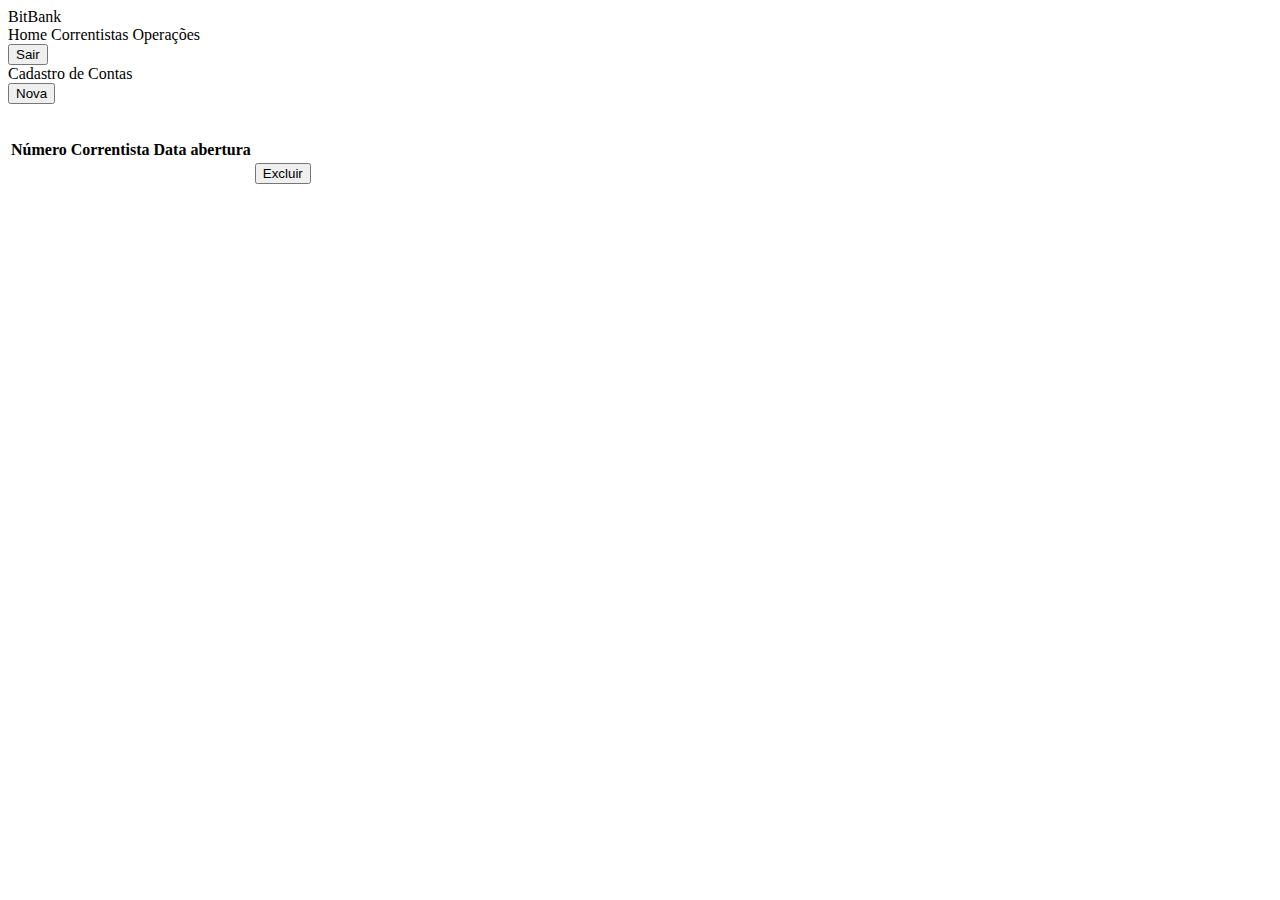
<file: src/main/resources/templates/contas/list.html>
<!doctype html5>
<html lang="pt_BR" xmlns:th="www.thymeleaf.org">

<head>
    <meta th:insert="~{/fragments/header(titulo='Contas Cadastradas')}">
</head>

<body>
    <div class="logo-bar mb-3 p-0">
        <span class="logo-font">
            <img th:src="@{/imagens/bitbank-header-t.png}" />BitBank
        </span>
    </div>

    <nav class="navbar navbar-expand navbar-light bg-light d-flex justify-content-between mb-3">
        <div class="navbar-nav">
            <a class="nav-item nav-link" th:href="@{/home}">Home</a>
            <a class="nav-item nav-link" th:href="@{/correntistas}">Correntistas</a>
            <a class="nav-item nav-link" th:href="@{/contas/nuconta}">Operações</a>
        </div>
        <div style="margin-right: 5px;">
            <a class="nav-item nav-link" th:href="@{/home}">
                <button class="btn btn-outline-secondary my-2 my-sm-0">Sair</button>
            </a>
        </div>
    </nav>

    <div class="container">

        <!-- <div th:text="${mensagem}" 
                    th:if="${mensagem ne null}" 
                    class="alert alert-error" 
                    style="background-color: red;"></div></div> -->

        <div class="card">
            <div class="card-header">
                Cadastro de Contas
            </div>
            <div class="card-body">

                <div th:text="${mensagem}" 
                    th:if="${mensagem ne null}" 
                    class="alert alert-success"></div>

                <form th:action="@{/contas/form}" method="GET">
                    <button class="btn btn-primary" type="submit">
                        Nova
                    </button>
                </form>
                <br />

                <!-- <div th:text="${mensagem}" 
                    th:if="${mensagem ne null}" 
                    class="alert alert-success"></div> -->

                <div th:if="${not #lists.isEmpty(contas)}">
                    <!-- Controle de registros na tabela -->
                    <div th:text="'Total: ' + ${#lists.size(contas)} + ' registro(s)'" 
                        style="text-align: right; color: gray; font-size: 0.85em;">
                    </div>
                    <table class="table table-striped table-hover">
                        <thead>
                            <tr>
                                <th>Número</th>
                                <!-- Sincronismo correntista com a conta -->
                                <th>Correntista</th>
                                <th style="text-align: center;">Data abertura</th>
                                <th></th>
                            </tr>
                        </thead>
                        <tbody>
                            <tr th:each="conta : ${contas}">
                                <td><a th:href="@{/contas/{id}(id=${conta.id})}" th:text="${conta.numero}"></a></td>
                                <!-- Sincronismo da conta com um correntista -->
                                <td><a th:text="${conta.correntista.nome}"></a></td>
                                <td th:text="${#dates.format(conta.data, 'dd ''de'' MMMM ''de'' yyyy')}" style="text-align: center;">
                                <!-- <td th:text="${conta.data}" style="text-align: center;"></td> -->
                                <td>
                                    <form th:action="@{/contas/{id}/delete(id=${conta.id})}">
                                        <button type="submit" class="btn btn-primary btn-sm">
                                            Excluir
                                        </button>
                                    </form>
                                </td>
                            </tr>
                        </tbody>
                    </table>
                </div>
            </div>
        </div>
    </div>
</body>

</html>
</file>
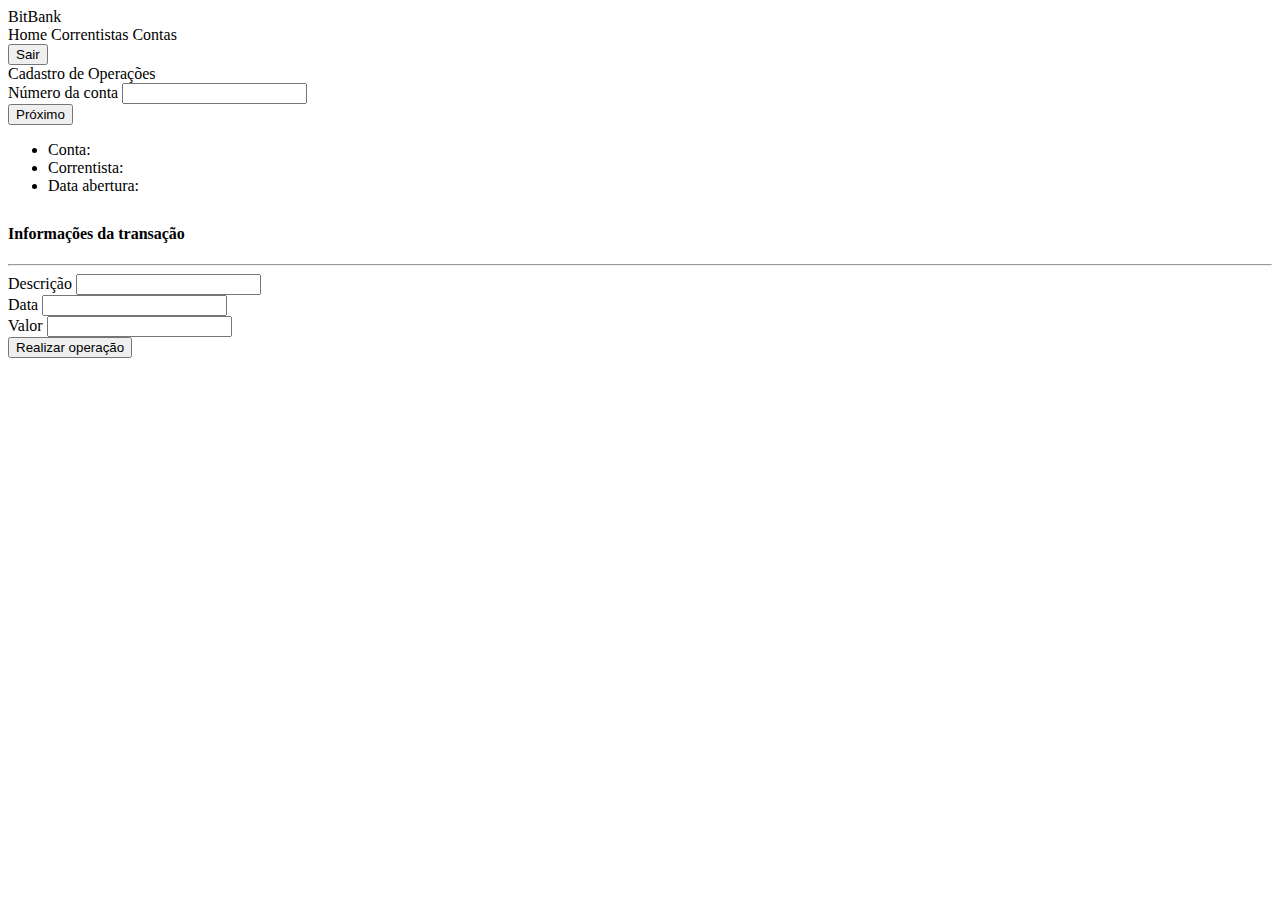
<file: src/main/resources/templates/contas/operacao.html>
<!doctype html5>
<html lang="pt_BR" xmlns:th="www.thymeleaf.org">

<head>
    <meta th:insert="~{/fragments/header(titulo='Cadastro de Operações')}">
</head>

<body>
    <div class="logo-bar mb-3 p-0">
        <span class="logo-font">
            <img th:src="@{/imagens/bitbank-header-t.png}" />BitBank
        </span>
    </div>

    <nav class="navbar navbar-expand navbar-light bg-light d-flex justify-content-between mb-3">
        <div class="navbar-nav">
            <a class="nav-item nav-link" th:href="@{/home}">Home</a>
            <a class="nav-item nav-link" th:href="@{/correntistas}">Correntistas</a>
            <a class="nav-item nav-link" th:href="@{/contas}">Contas</a>
        </div>
        <div style="margin-right: 5px;">
            <a class="nav-item nav-link" th:href="@{/home}">
                <button class="btn btn-outline-secondary my-2 my-sm-0">Sair</button>
            </a>
        </div>
    </nav>

    <div class="container">

        <div class="card">

            <div th:text="${mensagem}" 
                    th:if="${mensagem ne null}" 
                    class="alert alert-error" 
                    style="background-color: red;"></div></div>

            <div class="card-header">
                Cadastro de Operações
            </div>

            <!-- <div th:text="${mensagem}" 
                th:if="${mensagem ne null}" 
                class="alert alert-success"></div> -->

            <div class="card-body">

                <!-- <div th:text="${mensagem}" 
                    th:if="${mensagem ne null}" 
                    class="alert alert-success"></div> -->

                <div th:if="${conta == null}">
                    <form th:action="@{/contas/operacao}" method="POST">
                        <div class="row">
                            <div class="col-md-2 mb-2">
                                <label for="nuConta">Número da conta</label>
                                <input type="text" id="nuConta" name="nuConta" class="form-control" />
                            </div>
                        </div>
                        <div class="row">
                            <div class="col-md-3">
                                <button class="btn btn-primary btn-md btn-block" type="submit">
                                    Próximo
                                </button>
                            </div>
                        </div>
                    </form>
                </div>

                <div th:if="${conta != null}">
                    <ul>
                        <li>Conta:
                            <span th:text="${conta.numero}"></span>
                        </li>
                        <li>Correntista:
                            <span th:text="${conta.correntista.nome}"></span>
                        </li>
                        <li>Data abertura:
                            <span th:text="${conta.data}"></span>
                        </li>
                    </ul>

                    <div style="margin-bottom: 30px;"></div>

                    <h4>Informações da transação</h4>
                    <hr class="mb-4">

                    <form action="operacao" method="POST" th:object="${transacao}">
                        <input type="hidden" th:field="*{id}" />
                        <input type="hidden" th:value="${conta.numero}" id="nuConta" name="nuConta" />
                        <label for="descricao">Descrição</label>
                        <input type="text" class="form-control" th:field="*{descricao}" /> <br />

                        <label for="data">Data</label>
                        <input type="text" class="form-control" th:field="*{data}" /> <br />
                        <label for="valor">Valor</label>
                        <input type="text" class="form-control" th:field="*{valor}" /><br />

                        <button type="submit" class="btn btn-primary">Realizar operação</button>
                    </form>
                </div>
            </div>
        </div>
    </div>
    </div>
</body>

</html>
</file>
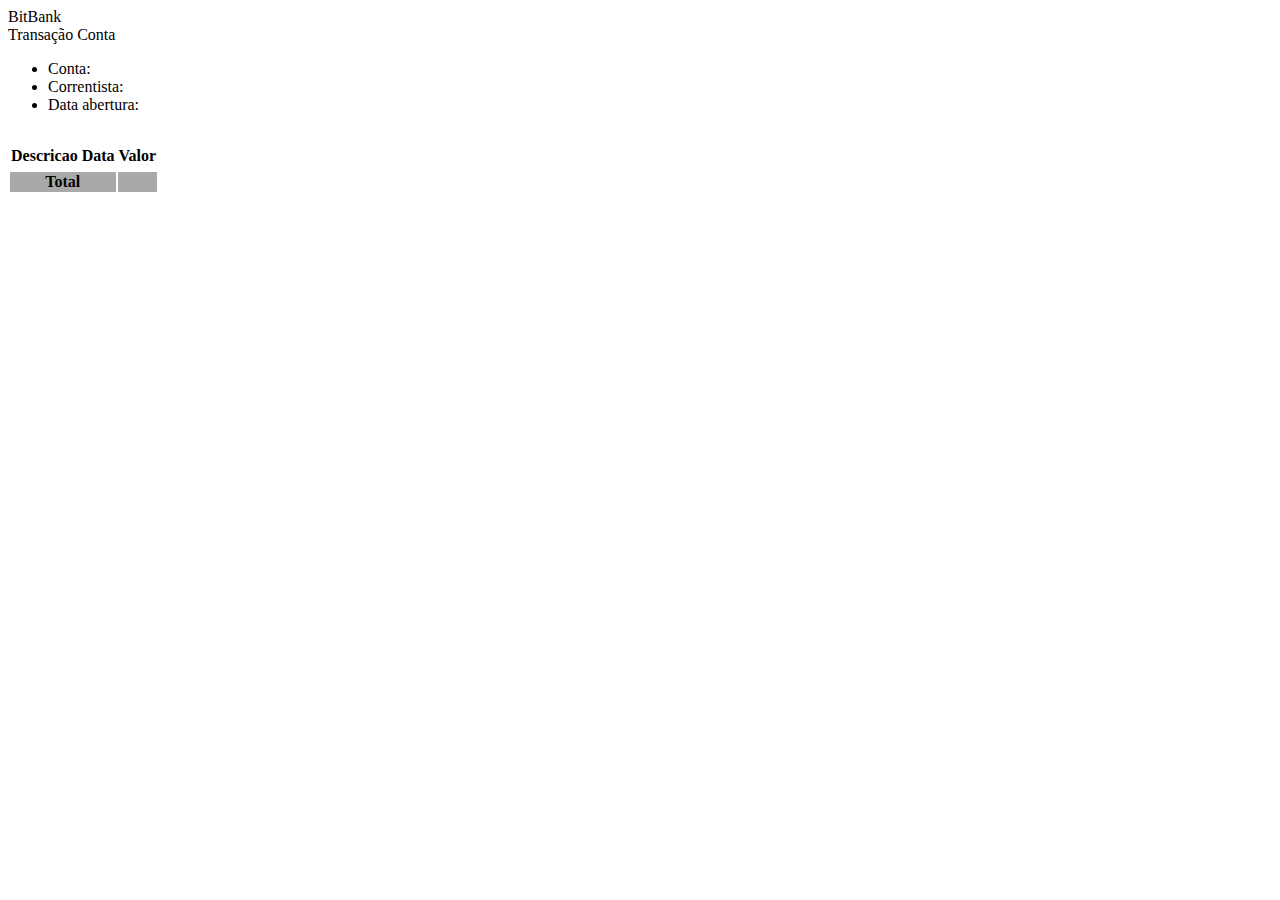
<file: src/main/resources/templates/contas/transacoes.html>
<head>
    <meta th:insert="~{/fragments/header(titulo='Cadastro de Transações')}">
</head>

<body>
    <div class="logo-bar mb-3 p-0">
        <span class="logo-font">
            <img th:src="@{/imagens/bitbank-header-t.png}" />BitBank
        </span>
    </div>

    <div class="container">

        <div class="card">
            <div class="card-header">
                Transação Conta
            </div>

            <div class="card-body">
                <ul>
                    <li>Conta:
                        <span th:text="${conta.numero}"></span>
                    </li>
                    <li>Correntista:
                        <span th:text="${conta.correntista.nome}"></span>
                    </li>
                    <li>Data abertura:
                        <span th:text="${#dates.format(conta.data, 'dd/MM/yyyy')}"></span>
                    </li>
                </ul>

                <div style="margin-bottom: 30px;"> </div>

                <table class="table table-striped table-hover">
                    <thead>
                        <tr>
                            <th>Descricao</th>
                            <th>Data</th>
                            <th style="text-align: right">Valor</th>
                        </tr>
                    </thead>
                    <tbody>
                        <tr th:each="transacao : ${conta.transacoes}">
                            <td th:text="${transacao.descricao}" >
                            <td th:text="${#dates.format(transacao.data, 'dd/MM/yyyy')}" >
                            <td th:text="${#numbers.formatDecimal(transacao.valor, 0, 'POINT', 2, 'COMMA')}" 
                                style="text-align: right" >
                        </tr>
                        <th style="font-weight:bold; background-color: darkgray;" colspan="2">Total</th>
                        <td style="font-weight:bold; background-color: darkgray;text-align: right" 
                            th:text="${#numbers.formatDecimal(conta.saldo, 0, 'POINT', 2, 'COMMA')}"></td>
                    </tbody>
                </table>
            </div>
        </div>
    </div>
</body>

</html>
</file>
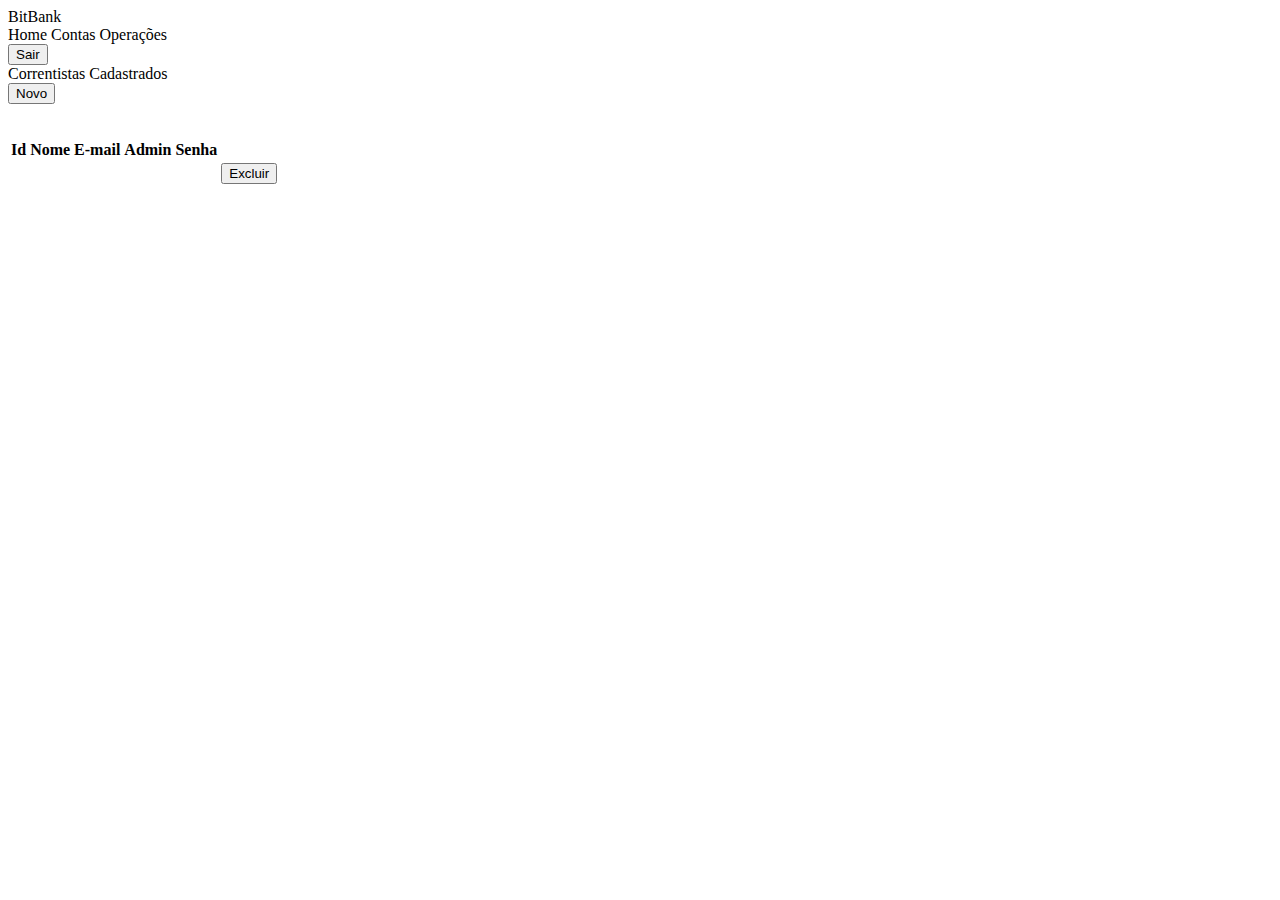
<file: src/main/resources/templates/correntistas/list.html>
<!doctype html5>
<html lang="pt_BR" xmlns:th="www.thymeleaf.org">

<head>
    <meta th:insert="~{/fragments/header(titulo='Correntistas Cadastrados')}">
</head>

<body>
    <div class="logo-bar mb-3 p-0">
        <span class="logo-font">
            <img th:src="@{/imagens/bitbank-header-t.png}" />BitBank
        </span>
    </div>

    <!-- <div th:text="${mensagem}" th:if="${mensagem ne null}" class="alert alert-error"></div> -->

    <nav class="navbar navbar-expand navbar-light bg-light d-flex justify-content-between mb-3">
        <div class="navbar-nav">
            <a th:classappend="${menu == 'home'} ? 'active'" class="nav-item nav-link" th:href="@{/home}">Home</a>
            <a th:classappend="${menu == 'contas'} ? 'active'" class="nav-item nav-link" th:href="@{/contas}">Contas</a>
            <a th:classappend="${menu == 'operacoes'} ? 'active'" class="nav-item nav-link" th:href="@{/contas/nuconta}">Operações</a>
        </div>
        <div style="margin-right: 5px;">
            <a class="nav-item nav-link" th:href="@{/home}">
                <button class="btn btn-outline-secondary my-2 my-sm-0">Sair</button>
            </a>
        </div>
    </nav>

    <div class="container">

        <div class="card">
            <div class="card-header">
                Correntistas Cadastrados
            </div>
            <div class="card-body">

                <div th:text="${mensagem}" 
                    th:if="${mensagem ne null}" 
                    class="alert alert-success"></div>

                <form th:action="@{/correntistas/form}" method="GET">
                    <button class="btn btn-primary" type="submit">
                        Novo
                    </button>
                </form>
                <br />

                <div th:if="${not #lists.isEmpty(correntistas)}">
                    <!-- Controle de registros na tabela -->
                    <div th:text="'Total: ' + ${#lists.size(correntistas)} + ' registro(s)'" 
                        style="text-align: right; color: gray; font-size: 0.85em;">
                    </div>

                    <table class="table table-striped table-hover">
                        <thead>
                            <tr>
                                <th>Id</th>
                                <th>Nome</th>
                                <th>E-mail</th>
                                <th>Admin</th>
                                <th>Senha</th>
                            </tr>
                        </thead>
                        <tbody>
                            <tr th:each="correntista : ${correntistas}">
                                <td><a th:href="@{/correntistas/{id}(id=${correntista.id})}" 
                                    th:text="${correntista.id}"></a>
                                </td>
                                <td><a th:href="@{/correntistas/{id}(id=${correntista.id})}"     
                                    th:text="${correntista.nome != null and correntista.nome != '' ?correntista.nome: 'Anônimo'}"></a>
                                </td>
                                <td th:text="${correntista.email}"></td>
                                <td>
                                    <img th:if="${correntista.admin}" th:src="@{/imagens/admin.png}" />
                                    <img th:unless="${correntista.admin}" th:src="@{/imagens/user.png}" />
                                </td>
                                <td th:text="'**' + ${#strings.substring(correntista.senha,0,3)} + '****'"></td>
                                <td>
                                    <form th:action="@{/correntistas/{id}/delete(id=${correntista.id})}">
                                        <button type="submit" class="btn btn-primary btn-sm" >
                                            Excluir
                                        </button>
                                    </form>
                                </td>
                            </tr>
                        </tbody>
                    </table>
                </div>
            </div>
        </div>
    </div>
</body>

</html>
</file>
